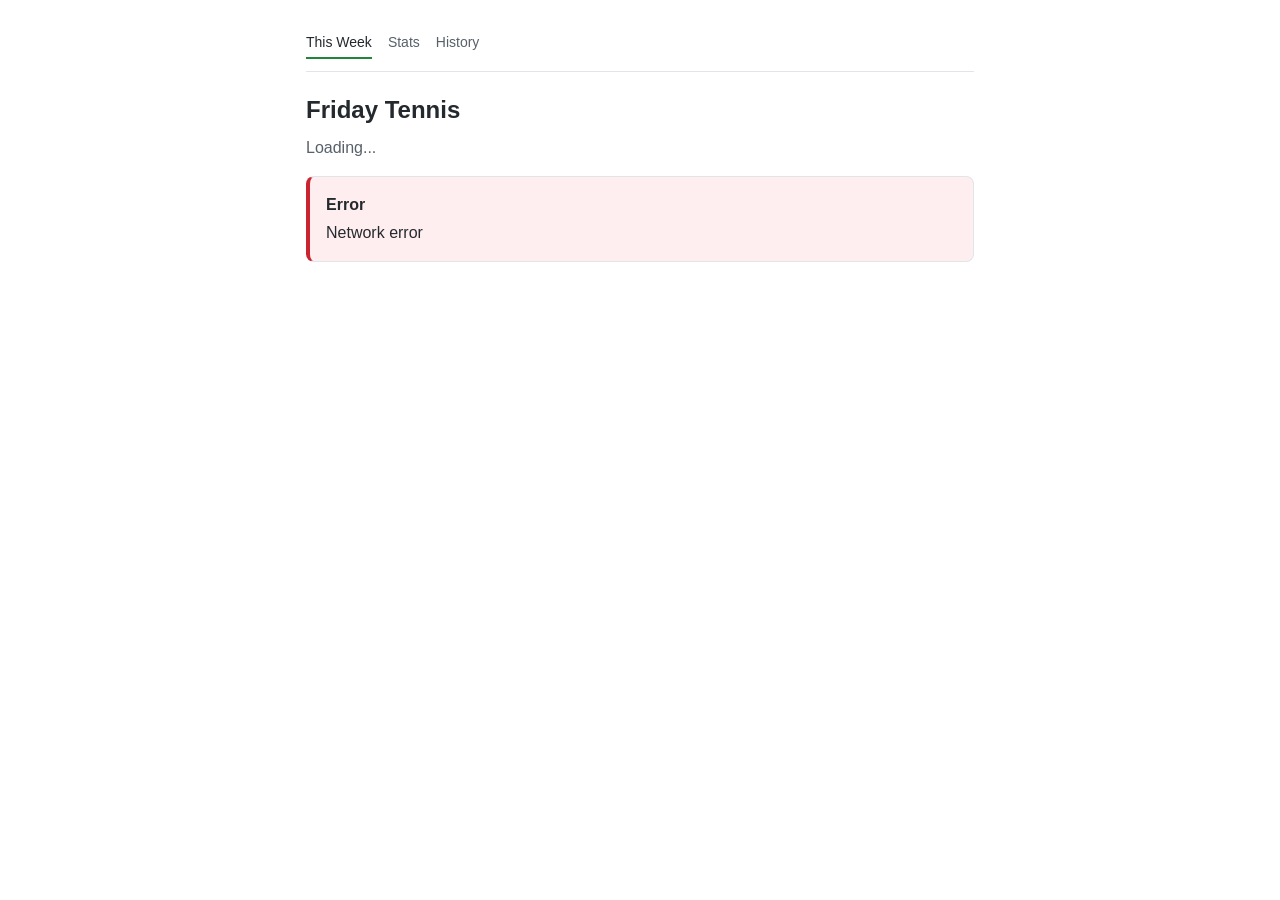
<file: docs/index.html>
<!DOCTYPE html>
<html lang="en">
<head>
  <meta charset="utf-8">
  <meta name="viewport" content="width=device-width, initial-scale=1.0">
  <title>Friday Tennis — This Week</title>
  <link rel="stylesheet" href="css/style.css">
</head>
<body>
  <nav class="nav">
    <a href="index.html" class="active">This Week</a>
    <a href="stats.html">Stats</a>
    <a href="history.html">History</a>
  </nav>

  <div class="header">
    <h1>Friday Tennis</h1>
  </div>
  <p class="subtitle" id="week-date">Loading...</p>

  <div id="content">
    <div class="loading">Loading</div>
  </div>

  <script src="js/config.js"></script>
  <script src="js/api.js"></script>
  <script src="js/current.js"></script>
</body>
</html>
</file>
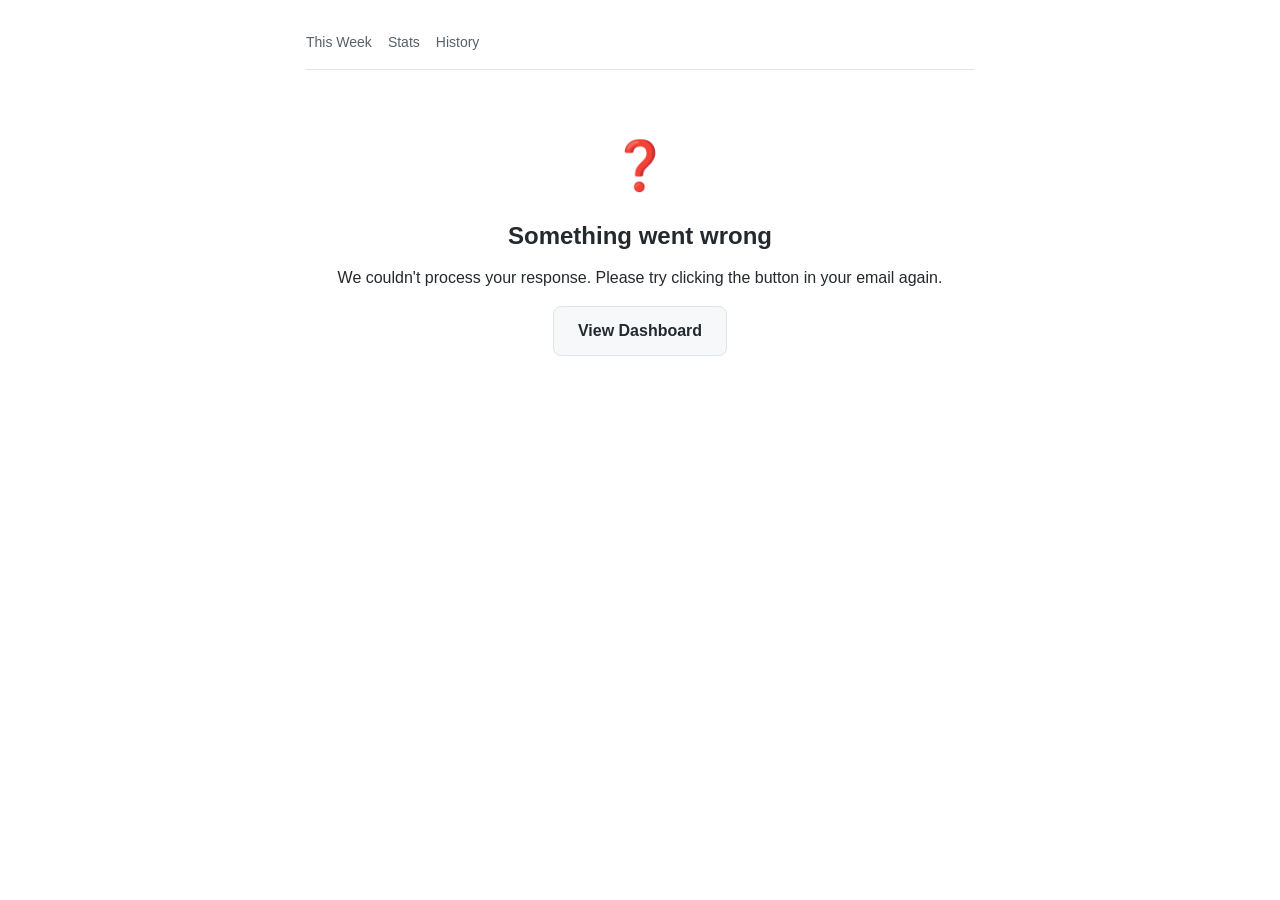
<file: docs/confirm.html>
<!DOCTYPE html>
<html lang="en">
<head>
  <meta charset="utf-8">
  <meta name="viewport" content="width=device-width, initial-scale=1.0">
  <title>Friday Tennis — Response Confirmed</title>
  <link rel="stylesheet" href="css/style.css">
</head>
<body>
  <nav class="nav">
    <a href="index.html">This Week</a>
    <a href="stats.html">Stats</a>
    <a href="history.html">History</a>
  </nav>

  <div id="content" class="confirm-box">
    <!-- Populated by JS -->
  </div>

  <script src="js/config.js"></script>
  <script src="js/api.js"></script>
  <script src="js/confirm.js"></script>
</body>
</html>
</file>
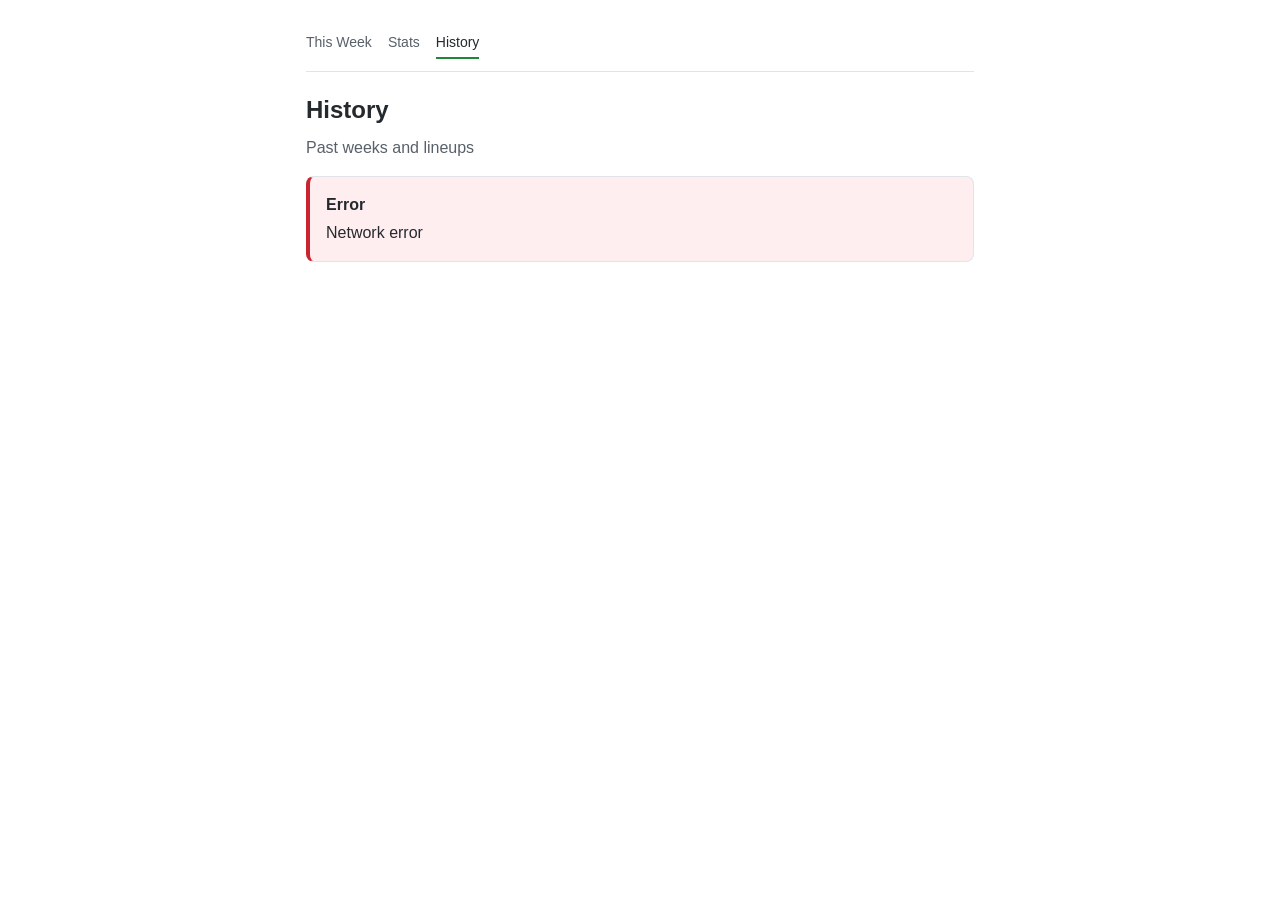
<file: docs/history.html>
<!DOCTYPE html>
<html lang="en">
<head>
  <meta charset="utf-8">
  <meta name="viewport" content="width=device-width, initial-scale=1.0">
  <title>Friday Tennis — History</title>
  <link rel="stylesheet" href="css/style.css">
</head>
<body>
  <nav class="nav">
    <a href="index.html">This Week</a>
    <a href="stats.html">Stats</a>
    <a href="history.html" class="active">History</a>
  </nav>

  <div class="header">
    <h1>History</h1>
  </div>
  <p class="subtitle">Past weeks and lineups</p>

  <div id="content">
    <div class="loading">Loading</div>
  </div>

  <script src="js/config.js"></script>
  <script src="js/api.js"></script>
  <script src="js/history.js"></script>
</body>
</html>
</file>
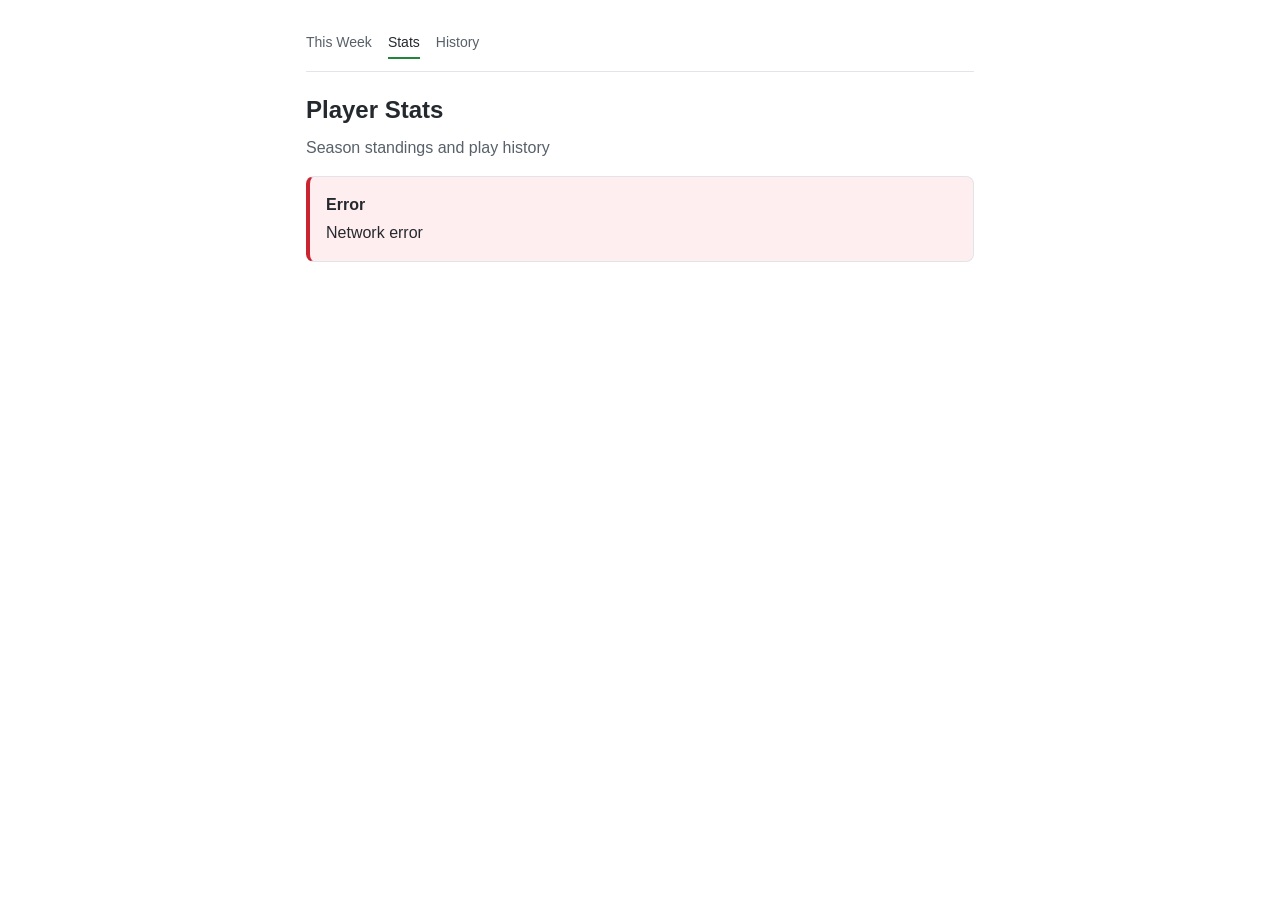
<file: docs/stats.html>
<!DOCTYPE html>
<html lang="en">
<head>
  <meta charset="utf-8">
  <meta name="viewport" content="width=device-width, initial-scale=1.0">
  <title>Friday Tennis — Player Stats</title>
  <link rel="stylesheet" href="css/style.css">
</head>
<body>
  <nav class="nav">
    <a href="index.html">This Week</a>
    <a href="stats.html" class="active">Stats</a>
    <a href="history.html">History</a>
  </nav>

  <div class="header">
    <h1>Player Stats</h1>
  </div>
  <p class="subtitle">Season standings and play history</p>

  <div id="content">
    <div class="loading">Loading</div>
  </div>

  <script src="js/config.js"></script>
  <script src="js/api.js"></script>
  <script src="js/stats.js"></script>
</body>
</html>
</file>
<file: docs/css/style.css>
/* Tennis Weekly Coordinator — Mobile-first styles */

:root {
  --green: #22863a;
  --green-bg: #f0f8f0;
  --red: #cb2431;
  --red-bg: #ffeef0;
  --blue: #0366d6;
  --blue-bg: #f1f8ff;
  --yellow: #f9a825;
  --yellow-bg: #fff8e1;
  --gray: #586069;
  --gray-light: #959da5;
  --gray-bg: #f6f8fa;
  --border: #e1e4e8;
  --text: #24292e;
  --bg: #ffffff;
  --font: -apple-system, BlinkMacSystemFont, 'Segoe UI', Roboto, Helvetica, Arial, sans-serif;
}

@media (prefers-color-scheme: dark) {
  :root {
    --green: #3fb950;
    --green-bg: #0d1117;
    --red: #f85149;
    --red-bg: #161b22;
    --blue: #58a6ff;
    --blue-bg: #161b22;
    --yellow: #d29922;
    --yellow-bg: #161b22;
    --gray: #8b949e;
    --gray-light: #6e7681;
    --gray-bg: #161b22;
    --border: #30363d;
    --text: #c9d1d9;
    --bg: #0d1117;
  }
}

* {
  box-sizing: border-box;
  margin: 0;
  padding: 0;
}

body {
  font-family: var(--font);
  color: var(--text);
  background: var(--bg);
  line-height: 1.5;
  padding: 16px;
  max-width: 700px;
  margin: 0 auto;
}

h1 {
  font-size: 24px;
  margin-bottom: 4px;
}

h2 {
  font-size: 20px;
  margin: 24px 0 12px;
}

h3 {
  font-size: 16px;
  margin: 16px 0 8px;
}

p {
  margin-bottom: 12px;
}

a {
  color: var(--blue);
  text-decoration: none;
}

a:hover {
  text-decoration: underline;
}

/* Navigation */
.nav {
  display: flex;
  gap: 16px;
  padding: 12px 0;
  border-bottom: 1px solid var(--border);
  margin-bottom: 20px;
  flex-wrap: wrap;
}

.nav a {
  font-size: 14px;
  font-weight: 500;
  color: var(--gray);
  padding: 4px 0;
}

.nav a.active {
  color: var(--text);
  border-bottom: 2px solid var(--green);
}

/* Header with tennis ball */
.header {
  display: flex;
  align-items: center;
  gap: 10px;
  margin-bottom: 4px;
}

.subtitle {
  color: var(--gray);
  font-size: 16px;
  margin-bottom: 16px;
}

/* Cards */
.card {
  border: 1px solid var(--border);
  border-radius: 8px;
  padding: 16px;
  margin-bottom: 16px;
}

.card-green {
  border-left: 4px solid var(--green);
  background: var(--green-bg);
}

.card-red {
  border-left: 4px solid var(--red);
  background: var(--red-bg);
}

.card-blue {
  border-left: 4px solid var(--blue);
  background: var(--blue-bg);
}

.card-yellow {
  border-left: 4px solid var(--yellow);
  background: var(--yellow-bg);
}

.card-gray {
  border-left: 4px solid var(--gray-light);
  background: var(--gray-bg);
}

.card strong {
  display: block;
  margin-bottom: 4px;
}

/* Player list inside cards */
.player-list {
  list-style: none;
  padding: 0;
}

.player-list li {
  padding: 4px 0;
  font-size: 15px;
}

/* Stats table */
.stats-table {
  width: 100%;
  border-collapse: collapse;
  font-size: 14px;
}

.stats-table th,
.stats-table td {
  text-align: left;
  padding: 10px 8px;
  border-bottom: 1px solid var(--border);
}

.stats-table th {
  font-weight: 600;
  color: var(--gray);
  font-size: 12px;
  text-transform: uppercase;
  letter-spacing: 0.5px;
  cursor: pointer;
  user-select: none;
  white-space: nowrap;
}

.stats-table th:hover {
  color: var(--text);
}

.stats-table th.sorted-asc::after {
  content: ' \u25B2';
}

.stats-table th.sorted-desc::after {
  content: ' \u25BC';
}

.stats-table tr:hover {
  background: var(--gray-bg);
}

.stats-table .protected {
  background: var(--yellow-bg);
}

/* Responsive table: collapse to cards on small screens */
@media (max-width: 500px) {
  .stats-table thead {
    display: none;
  }

  .stats-table tr {
    display: block;
    border: 1px solid var(--border);
    border-radius: 8px;
    padding: 12px;
    margin-bottom: 8px;
  }

  .stats-table td {
    display: flex;
    justify-content: space-between;
    padding: 4px 0;
    border: none;
  }

  .stats-table td::before {
    content: attr(data-label);
    font-weight: 600;
    color: var(--gray);
    font-size: 12px;
    text-transform: uppercase;
  }
}

/* Buttons */
.btn {
  display: inline-block;
  padding: 12px 24px;
  font-size: 16px;
  font-weight: 600;
  border: none;
  border-radius: 8px;
  cursor: pointer;
  text-decoration: none;
  min-height: 48px;
  min-width: 48px;
}

.btn-green {
  background: var(--green);
  color: white;
}

.btn-red {
  background: var(--red);
  color: white;
}

.btn-blue {
  background: var(--blue);
  color: white;
}

.btn-gray {
  background: var(--gray-bg);
  color: var(--text);
  border: 1px solid var(--border);
}

.btn:hover {
  opacity: 0.9;
  text-decoration: none;
}

.btn:disabled {
  opacity: 0.5;
  cursor: not-allowed;
}

/* Confirmation page */
.confirm-box {
  text-align: center;
  padding: 40px 20px;
}

.confirm-box .icon {
  font-size: 48px;
  margin-bottom: 16px;
}

.confirm-box h1 {
  margin-bottom: 12px;
}

/* Loading spinner */
.loading {
  text-align: center;
  padding: 40px;
  color: var(--gray);
}

.loading::after {
  content: '';
  display: inline-block;
  width: 20px;
  height: 20px;
  border: 2px solid var(--border);
  border-top-color: var(--green);
  border-radius: 50%;
  animation: spin 0.8s linear infinite;
  margin-left: 8px;
  vertical-align: middle;
}

@keyframes spin {
  to { transform: rotate(360deg); }
}

/* Admin-specific styles */
.admin-controls {
  display: flex;
  gap: 8px;
  flex-wrap: wrap;
  margin: 12px 0;
}

.admin-player {
  display: flex;
  justify-content: space-between;
  align-items: center;
  padding: 8px 0;
  border-bottom: 1px solid var(--border);
}

.admin-player:last-child {
  border-bottom: none;
}

.badge {
  display: inline-block;
  font-size: 12px;
  font-weight: 600;
  padding: 2px 8px;
  border-radius: 12px;
}

.badge-green {
  background: var(--green-bg);
  color: var(--green);
  border: 1px solid var(--green);
}

.badge-red {
  background: var(--red-bg);
  color: var(--red);
  border: 1px solid var(--red);
}

.badge-yellow {
  background: var(--yellow-bg);
  color: var(--yellow);
  border: 1px solid var(--yellow);
}

.badge-gray {
  background: var(--gray-bg);
  color: var(--gray);
  border: 1px solid var(--gray-light);
}

/* History week cards */
.week-card {
  border: 1px solid var(--border);
  border-radius: 8px;
  margin-bottom: 12px;
  overflow: hidden;
}

.week-card-header {
  padding: 12px 16px;
  background: var(--gray-bg);
  cursor: pointer;
  display: flex;
  justify-content: space-between;
  align-items: center;
  font-weight: 600;
}

.week-card-header:hover {
  background: var(--border);
}

.week-card-body {
  padding: 12px 16px;
  display: none;
}

.week-card-body.open {
  display: block;
}

/* Form elements for admin */
input[type="text"],
select {
  padding: 10px 12px;
  font-size: 14px;
  border: 1px solid var(--border);
  border-radius: 6px;
  background: var(--bg);
  color: var(--text);
  width: 100%;
  min-height: 44px;
}

input[type="text"]:focus,
select:focus {
  outline: none;
  border-color: var(--blue);
  box-shadow: 0 0 0 3px rgba(3, 102, 214, 0.15);
}

/* Utility */
.text-green { color: var(--green); }
.text-red { color: var(--red); }
.text-gray { color: var(--gray); }
.text-center { text-align: center; }
.mt-4 { margin-top: 16px; }
.mb-4 { margin-bottom: 16px; }
.hidden { display: none; }
</file>
